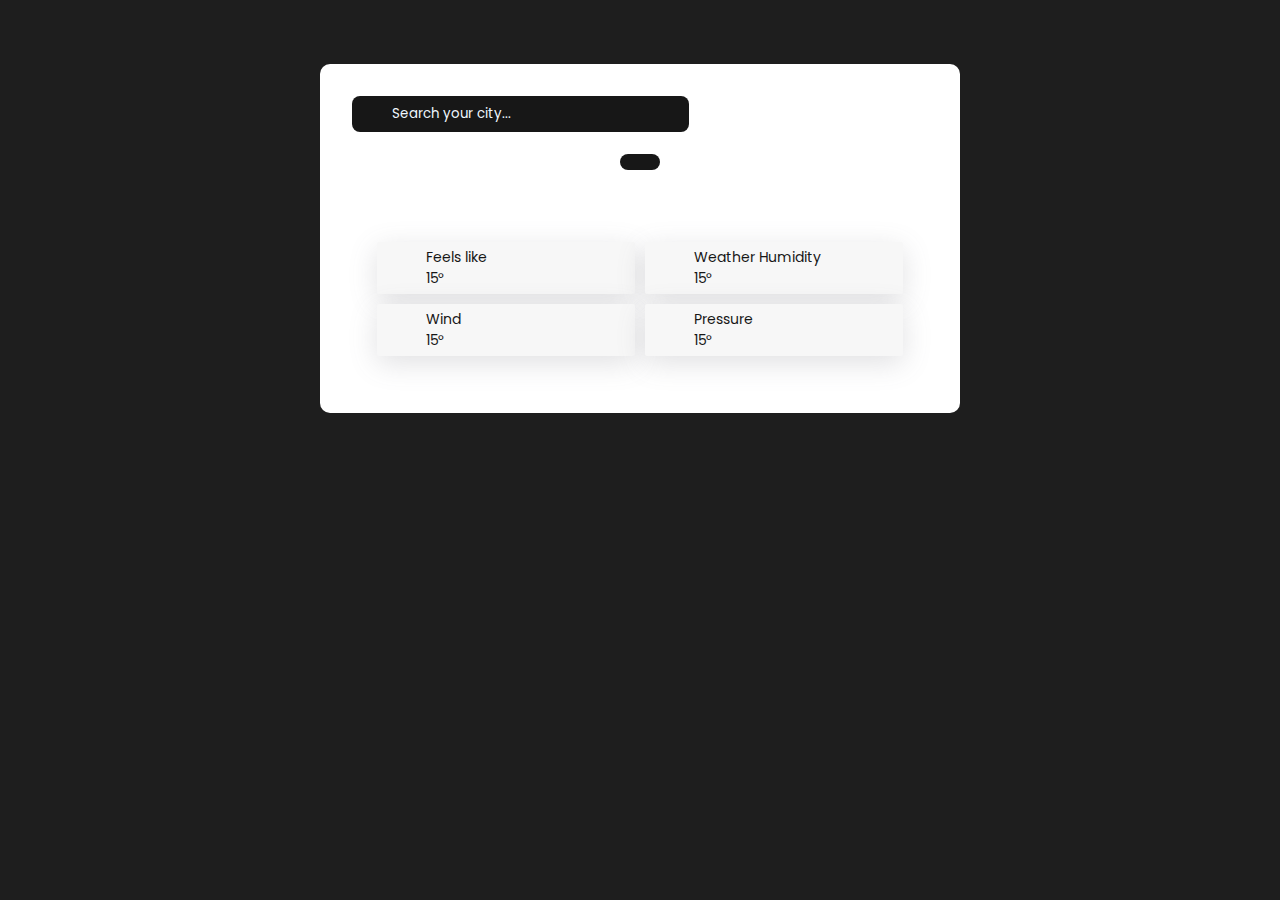
<file: index.html>
<!DOCTYPE html>
<html lang="en">
<head>
    <meta charset="UTF-8">
    <meta name="viewport" content="width=device-width, initial-scale=1.0">
    <link
      rel="stylesheet"
      href="https://cdnjs.cloudflare.com/ajax/libs/font-awesome/6.5.1/css/all.min.css"
      integrity="sha512-DTOQO9RWCH3ppGqcWaEA1BIZOC6xxalwEsw9c2QQeAIftl+Vegovlnee1c9QX4TctnWMn13TZye+giMm8e2LwA=="
      crossorigin="anonymous"
      referrerpolicy="no-referrer"
    />
    <title>Weather</title>
    <link rel="stylesheet" href="weatherStyle.css">
</head>
<body>
    <div class="container">
        <div class="weather_header">
            <form action="#" class="weather_search">
                <i class="fa-solid fa-magnifying-glass"></i>
                <input type="text" placeholder="Search your city...">
            </form>            
        </div>
        <!--* weather main body -->
        <div class="weather_body">
            <h2 class="weather_city"></h2>
            <p class="weather_datetime"></p>
            <div class="weather_data">
                <p class="weather_forcast"></p>
                <div class="weather_icon">
                    <!-- <img src="http://openweathermap.org/img/wn/04d@4x.png" /> -->
                </div>
            </div>
            <p class="weather_temp"></p>
            <div class="weather_minmax">
                <p class="weather_min"></p>
                <p class="weather_max"></p>
            </div>
        </div>

        <!-- * Weather extra information -->
        <section class="weather_info">
            <div class="card">
                <i class="fa-solid fa-droplet"></i>
                <div>
                    <p>Feels like</p>
                    <p class="feels_like">15&#176</p>
                </div>
            </div>

            <div class="card">
                <i class="fa-solid fa-droplet"></i>
                <div>
                    <p>Weather Humidity</p>
                    <p class="humidity">15&#176</p>
                </div>
            </div>

            <div class="card">
                <i class="fa-solid fa-wind"></i>
                <div>
                    <p>Wind</p>
                    <p class="wind">15&#176</p>
                </div>
            </div>

            <div class="card">
                <i class="fa-solid fa-gauge-high"></i>
                <div>
                    <p>Pressure</p>
                    <p class="pressure">15&#176</p>
                </div>
            </div>
        </section>

    </div>
    <script src="weather.js"></script>
</body>
</html>
</file>
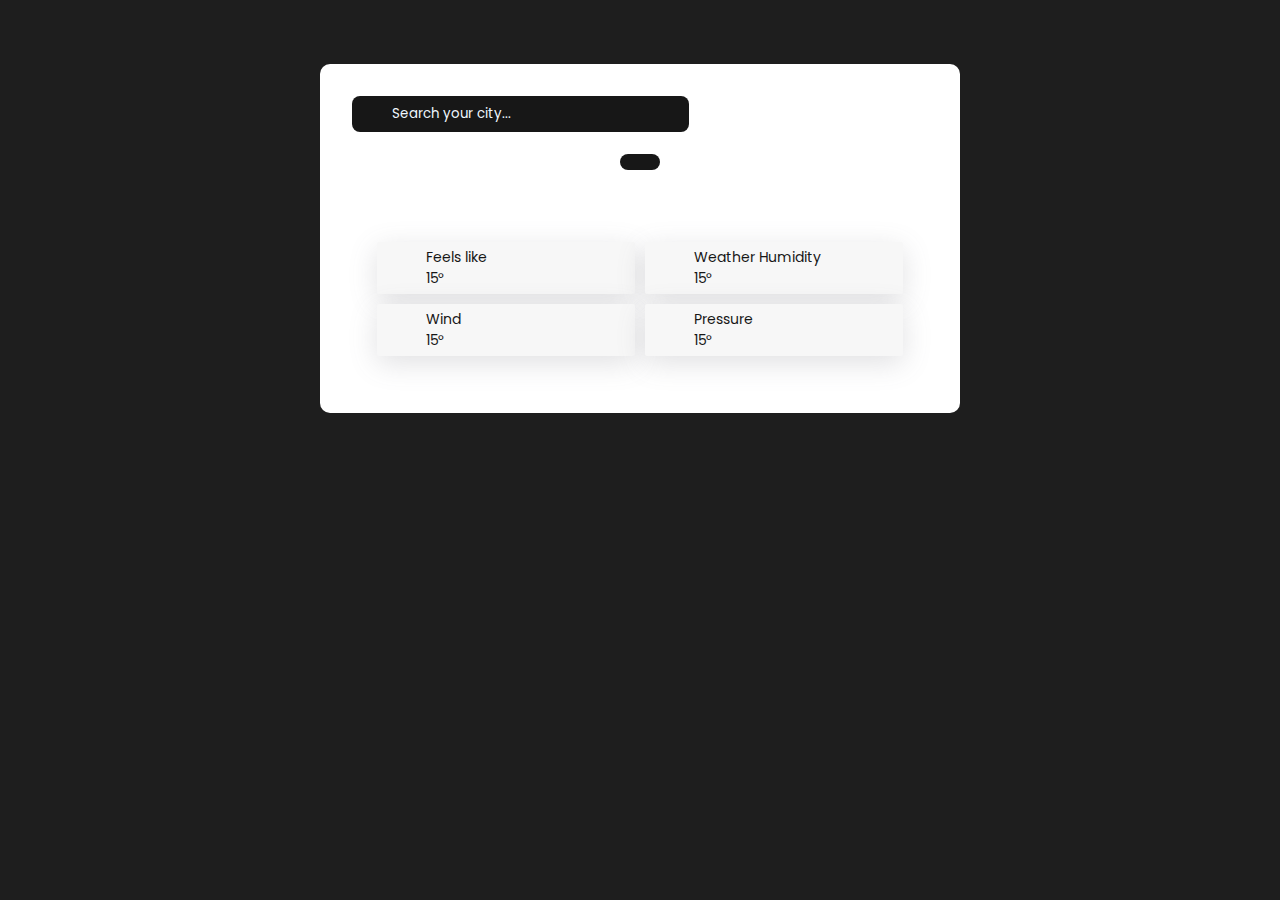
<file: weather.html>
<!DOCTYPE html>
<html lang="en">
<head>
    <meta charset="UTF-8">
    <meta name="viewport" content="width=device-width, initial-scale=1.0">
    <link
      rel="stylesheet"
      href="https://cdnjs.cloudflare.com/ajax/libs/font-awesome/6.5.1/css/all.min.css"
      integrity="sha512-DTOQO9RWCH3ppGqcWaEA1BIZOC6xxalwEsw9c2QQeAIftl+Vegovlnee1c9QX4TctnWMn13TZye+giMm8e2LwA=="
      crossorigin="anonymous"
      referrerpolicy="no-referrer"
    />
    <title>Weather</title>
    <link rel="stylesheet" href="weatherStyle.css">
</head>
<body>
    <div class="container">
        <div class="weather_header">
            <form action="#" class="weather_search">
                <i class="fa-solid fa-magnifying-glass"></i>
                <input type="text" placeholder="Search your city...">
            </form>            
        </div>
        <!--* weather main body -->
        <div class="weather_body">
            <h2 class="weather_city"></h2>
            <p class="weather_datetime"></p>
            <div class="weather_data">
                <p class="weather_forcast"></p>
                <div class="weather_icon">
                    <!-- <img src="http://openweathermap.org/img/wn/04d@4x.png" /> -->
                </div>
            </div>
            <p class="weather_temp"></p>
            <div class="weather_minmax">
                <p class="weather_min"></p>
                <p class="weather_max"></p>
            </div>
        </div>

        <!-- * Weather extra information -->
        <section class="weather_info">
            <div class="card">
                <i class="fa-solid fa-droplet"></i>
                <div>
                    <p>Feels like</p>
                    <p class="feels_like">15&#176</p>
                </div>
            </div>

            <div class="card">
                <i class="fa-solid fa-droplet"></i>
                <div>
                    <p>Weather Humidity</p>
                    <p class="humidity">15&#176</p>
                </div>
            </div>

            <div class="card">
                <i class="fa-solid fa-wind"></i>
                <div>
                    <p>Wind</p>
                    <p class="wind">15&#176</p>
                </div>
            </div>

            <div class="card">
                <i class="fa-solid fa-gauge-high"></i>
                <div>
                    <p>Pressure</p>
                    <p class="pressure">15&#176</p>
                </div>
            </div>
        </section>

    </div>
    <script src="weather.js"></script>
</body>
</html>
</file>
<file: weatherStyle.css>
@import url("https://fonts.googleapis.com/css2?family=Poppins&display=swap");

* {
  margin: 0;
  padding: 0;
  box-sizing: border-box;
  font-family: "Poppins", sans-serif;
}

body {
  background: #1e1e1e;
  color: #171717;
  
}
.container{
    height: 40%;
    width: 50%;
    margin: 4rem auto;
    padding: 2rem;   
    background-color: white;
    border-radius: 10px;
}

/*? Header section */
.weather_search{
    position: relative;
}
.weather_search i{
    position: absolute;
    left: 10px;
    top: 10px;
    color: white;
    
}
input{
    background-color: #171717;
    color: white;
    border: none;
    outline: none;
    padding: 0.5rem 2.5rem;
    border-radius: 8px;
}
input::placeholder{
    color:aliceblue;
}

/*? body section */
.weather_body{
    text-align: center;
    /* border: 2px solid black; */
    margin-top: 20px;
}

.weather_data{
    text-align: center;
    margin-top: 10px;
    
}
.weather_forcast{
    display: inline-block;
    background-color: #171717;
    color: white;
    padding: 8px 20px;
    border-radius: 20px;
}

.weather_icon img{
    width: 100px;
    filter: drop-shadow(#171717 5px 5px 5px);
}

.weather_temp{
    font-size: 28px;
}
.weather_minmax{
    display: flex;
    justify-content: center;
    
}
.weather_min{
    font-size: 14px;
}
.weather_max{
    font-size: 14px;
}
.weather_minmax p{
    width: auto;
    margin: 20px;
}

/*? Section body */
.weather_info{
    display: grid;
    grid-template-columns: 1fr 1fr;
    padding: 20px;
    /* border: 2px solid black; */
}
.card{
    display: flex;
    margin: 5px;
    background-color: #f7f7f7;
    box-shadow: rgba(100, 100, 111, 0.2) 0px 7px 29px 0px;
    border-radius: 2px;
    padding: 5px;
    font-size: 14px;    
}

.card i{
    height: 24px;
    width: 24px;   
    margin: auto 10px;
    font-size: 1.5rem;
}

@media(max-width:850px) {
    .container{
        width: 90%;
    }
}
@media(max-width:500px) {
    .weather_info{
        grid-template-columns: none;
    }
    .card{
        margin: 10px;
    }
}
@media(max-width:650px) {
    .weather_header{
        display: flex;
        justify-content: center;
    }
    
}
</file>
